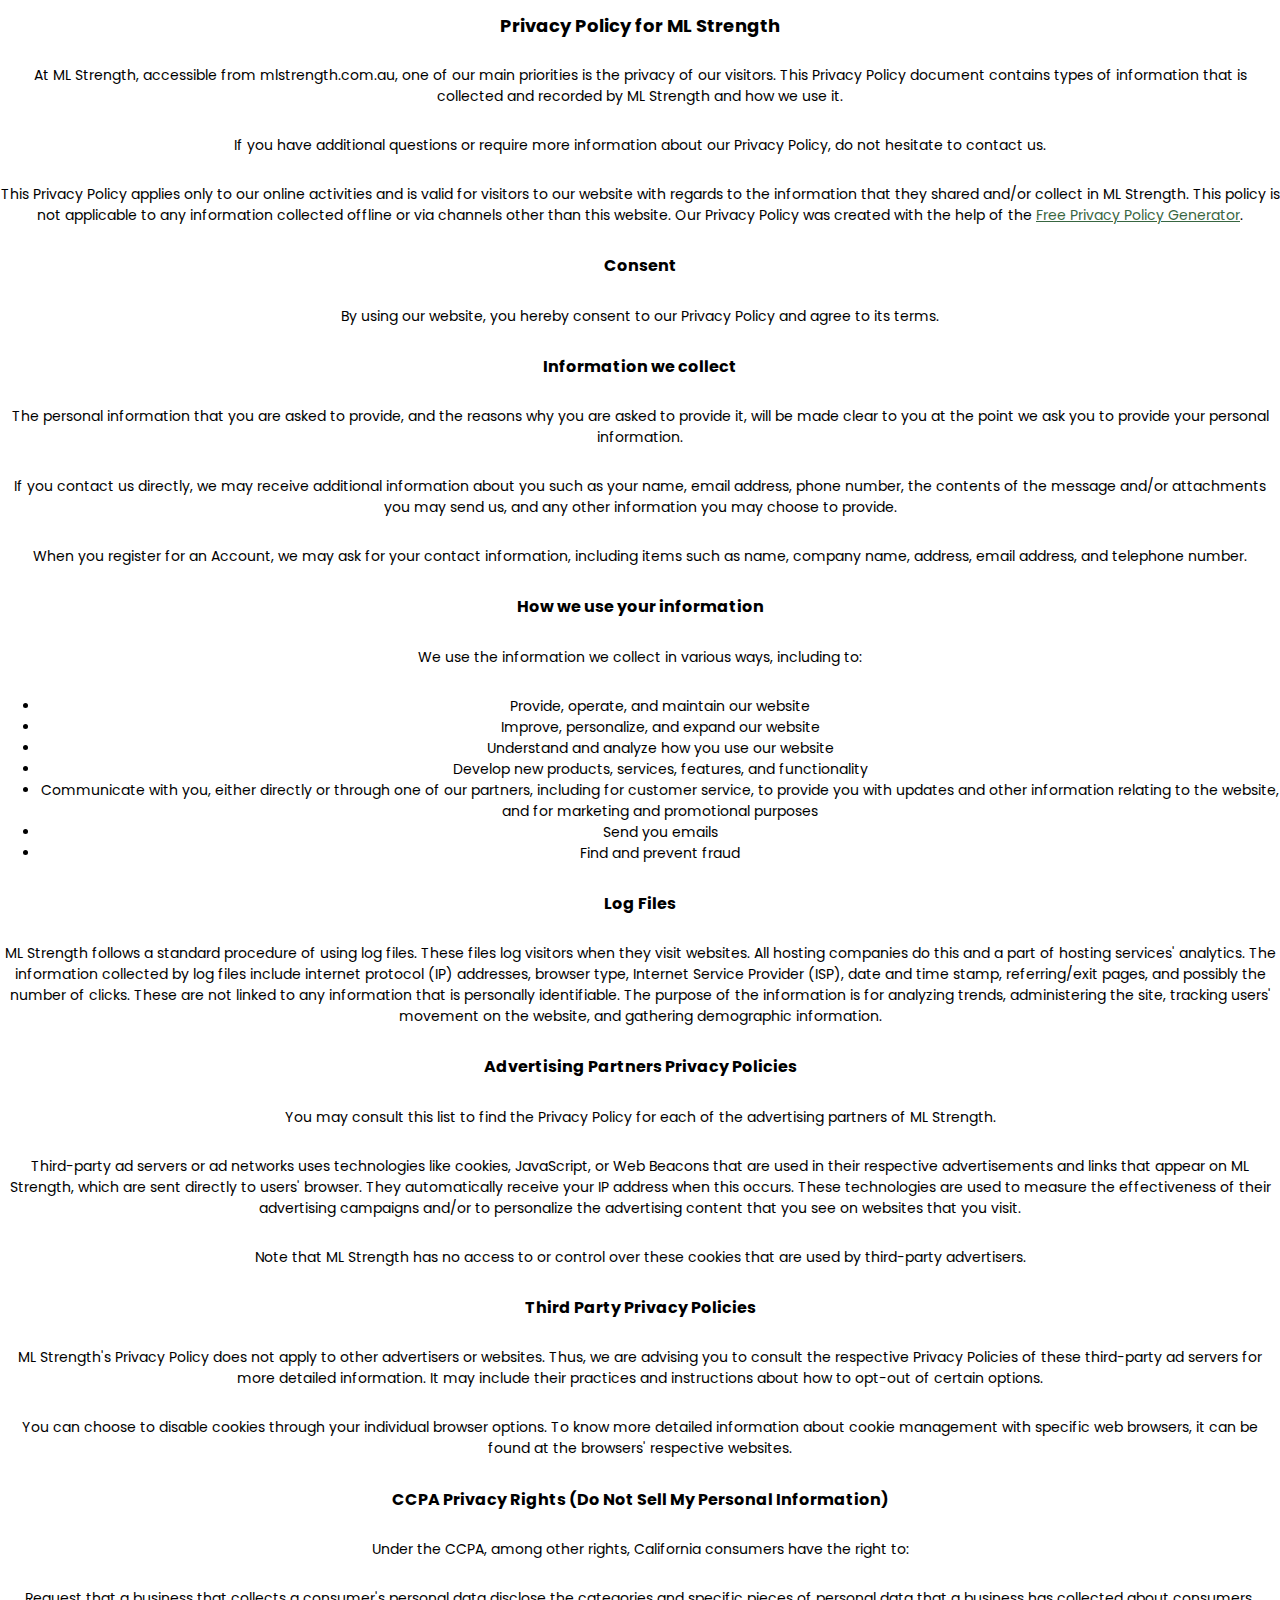
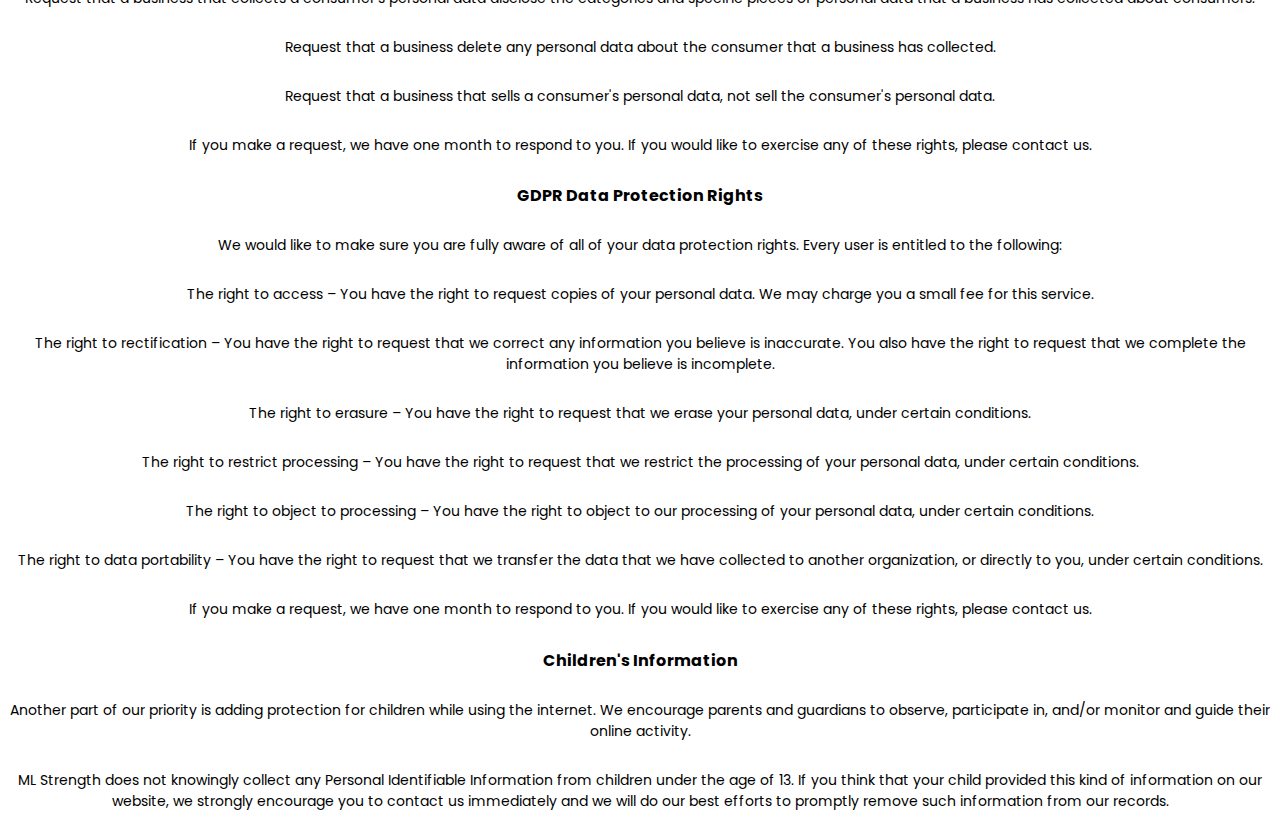
<file: legal/privacypolicy.html>
<!DOCTYPE html>
<html lang="en">
    <head>
        <meta charset="UTF-8">
        <meta name="viewport" content="width=device-width, initial-scale=1.0">
        <link rel="stylesheet" type="text/css" href="../css/styles.css">
        <link rel="stylesheet" href="https://fonts.googleapis.com/css?family=Poppins">
        <link rel="stylesheet" href="https://fonts.googleapis.com/css?family=Ubuntu">
        <script src="https://cdnjs.cloudflare.com/ajax/libs/jquery/3.6.1/jquery.min.js"></script>
        <title>ML Strength - Health and Fitness</title>
    </head>
    <body style="background: #FFFFFF;">
        <h1>Privacy Policy for ML Strength</h1>

        <p>At ML Strength, accessible from mlstrength.com.au, one of our main priorities is the privacy of our visitors. This Privacy Policy document contains types of information that is collected and recorded by ML Strength and how we use it.</p>

        <p>If you have additional questions or require more information about our Privacy Policy, do not hesitate to contact us.</p>

        <p>This Privacy Policy applies only to our online activities and is valid for visitors to our website with regards to the information that they shared and/or collect in ML Strength. This policy is not applicable to any information collected offline or via channels other than this website. Our Privacy Policy was created with the help of the <a href="https://www.privacypolicygenerator.info/">Free Privacy Policy Generator</a>.</p>

        <h2>Consent</h2>

        <p>By using our website, you hereby consent to our Privacy Policy and agree to its terms.</p>

        <h2>Information we collect</h2>

        <p>The personal information that you are asked to provide, and the reasons why you are asked to provide it, will be made clear to you at the point we ask you to provide your personal information.</p>
        <p>If you contact us directly, we may receive additional information about you such as your name, email address, phone number, the contents of the message and/or attachments you may send us, and any other information you may choose to provide.</p>
        <p>When you register for an Account, we may ask for your contact information, including items such as name, company name, address, email address, and telephone number.</p>

        <h2>How we use your information</h2>

        <p>We use the information we collect in various ways, including to:</p>

        <ul>
        <li>Provide, operate, and maintain our website</li>
        <li>Improve, personalize, and expand our website</li>
        <li>Understand and analyze how you use our website</li>
        <li>Develop new products, services, features, and functionality</li>
        <li>Communicate with you, either directly or through one of our partners, including for customer service, to provide you with updates and other information relating to the website, and for marketing and promotional purposes</li>
        <li>Send you emails</li>
        <li>Find and prevent fraud</li>
        </ul>

        <h2>Log Files</h2>

        <p>ML Strength follows a standard procedure of using log files. These files log visitors when they visit websites. All hosting companies do this and a part of hosting services' analytics. The information collected by log files include internet protocol (IP) addresses, browser type, Internet Service Provider (ISP), date and time stamp, referring/exit pages, and possibly the number of clicks. These are not linked to any information that is personally identifiable. The purpose of the information is for analyzing trends, administering the site, tracking users' movement on the website, and gathering demographic information.</p>




        <h2>Advertising Partners Privacy Policies</h2>

        <P>You may consult this list to find the Privacy Policy for each of the advertising partners of ML Strength.</p>

        <p>Third-party ad servers or ad networks uses technologies like cookies, JavaScript, or Web Beacons that are used in their respective advertisements and links that appear on ML Strength, which are sent directly to users' browser. They automatically receive your IP address when this occurs. These technologies are used to measure the effectiveness of their advertising campaigns and/or to personalize the advertising content that you see on websites that you visit.</p>

        <p>Note that ML Strength has no access to or control over these cookies that are used by third-party advertisers.</p>

        <h2>Third Party Privacy Policies</h2>

        <p>ML Strength's Privacy Policy does not apply to other advertisers or websites. Thus, we are advising you to consult the respective Privacy Policies of these third-party ad servers for more detailed information. It may include their practices and instructions about how to opt-out of certain options. </p>

        <p>You can choose to disable cookies through your individual browser options. To know more detailed information about cookie management with specific web browsers, it can be found at the browsers' respective websites.</p>

        <h2>CCPA Privacy Rights (Do Not Sell My Personal Information)</h2>

        <p>Under the CCPA, among other rights, California consumers have the right to:</p>
        <p>Request that a business that collects a consumer's personal data disclose the categories and specific pieces of personal data that a business has collected about consumers.</p>
        <p>Request that a business delete any personal data about the consumer that a business has collected.</p>
        <p>Request that a business that sells a consumer's personal data, not sell the consumer's personal data.</p>
        <p>If you make a request, we have one month to respond to you. If you would like to exercise any of these rights, please contact us.</p>

        <h2>GDPR Data Protection Rights</h2>

        <p>We would like to make sure you are fully aware of all of your data protection rights. Every user is entitled to the following:</p>
        <p>The right to access – You have the right to request copies of your personal data. We may charge you a small fee for this service.</p>
        <p>The right to rectification – You have the right to request that we correct any information you believe is inaccurate. You also have the right to request that we complete the information you believe is incomplete.</p>
        <p>The right to erasure – You have the right to request that we erase your personal data, under certain conditions.</p>
        <p>The right to restrict processing – You have the right to request that we restrict the processing of your personal data, under certain conditions.</p>
        <p>The right to object to processing – You have the right to object to our processing of your personal data, under certain conditions.</p>
        <p>The right to data portability – You have the right to request that we transfer the data that we have collected to another organization, or directly to you, under certain conditions.</p>
        <p>If you make a request, we have one month to respond to you. If you would like to exercise any of these rights, please contact us.</p>

        <h2>Children's Information</h2>

        <p>Another part of our priority is adding protection for children while using the internet. We encourage parents and guardians to observe, participate in, and/or monitor and guide their online activity.</p>

        <p>ML Strength does not knowingly collect any Personal Identifiable Information from children under the age of 13. If you think that your child provided this kind of information on our website, we strongly encourage you to contact us immediately and we will do our best efforts to promptly remove such information from our records.</p>
    </body>
</html>
</file>
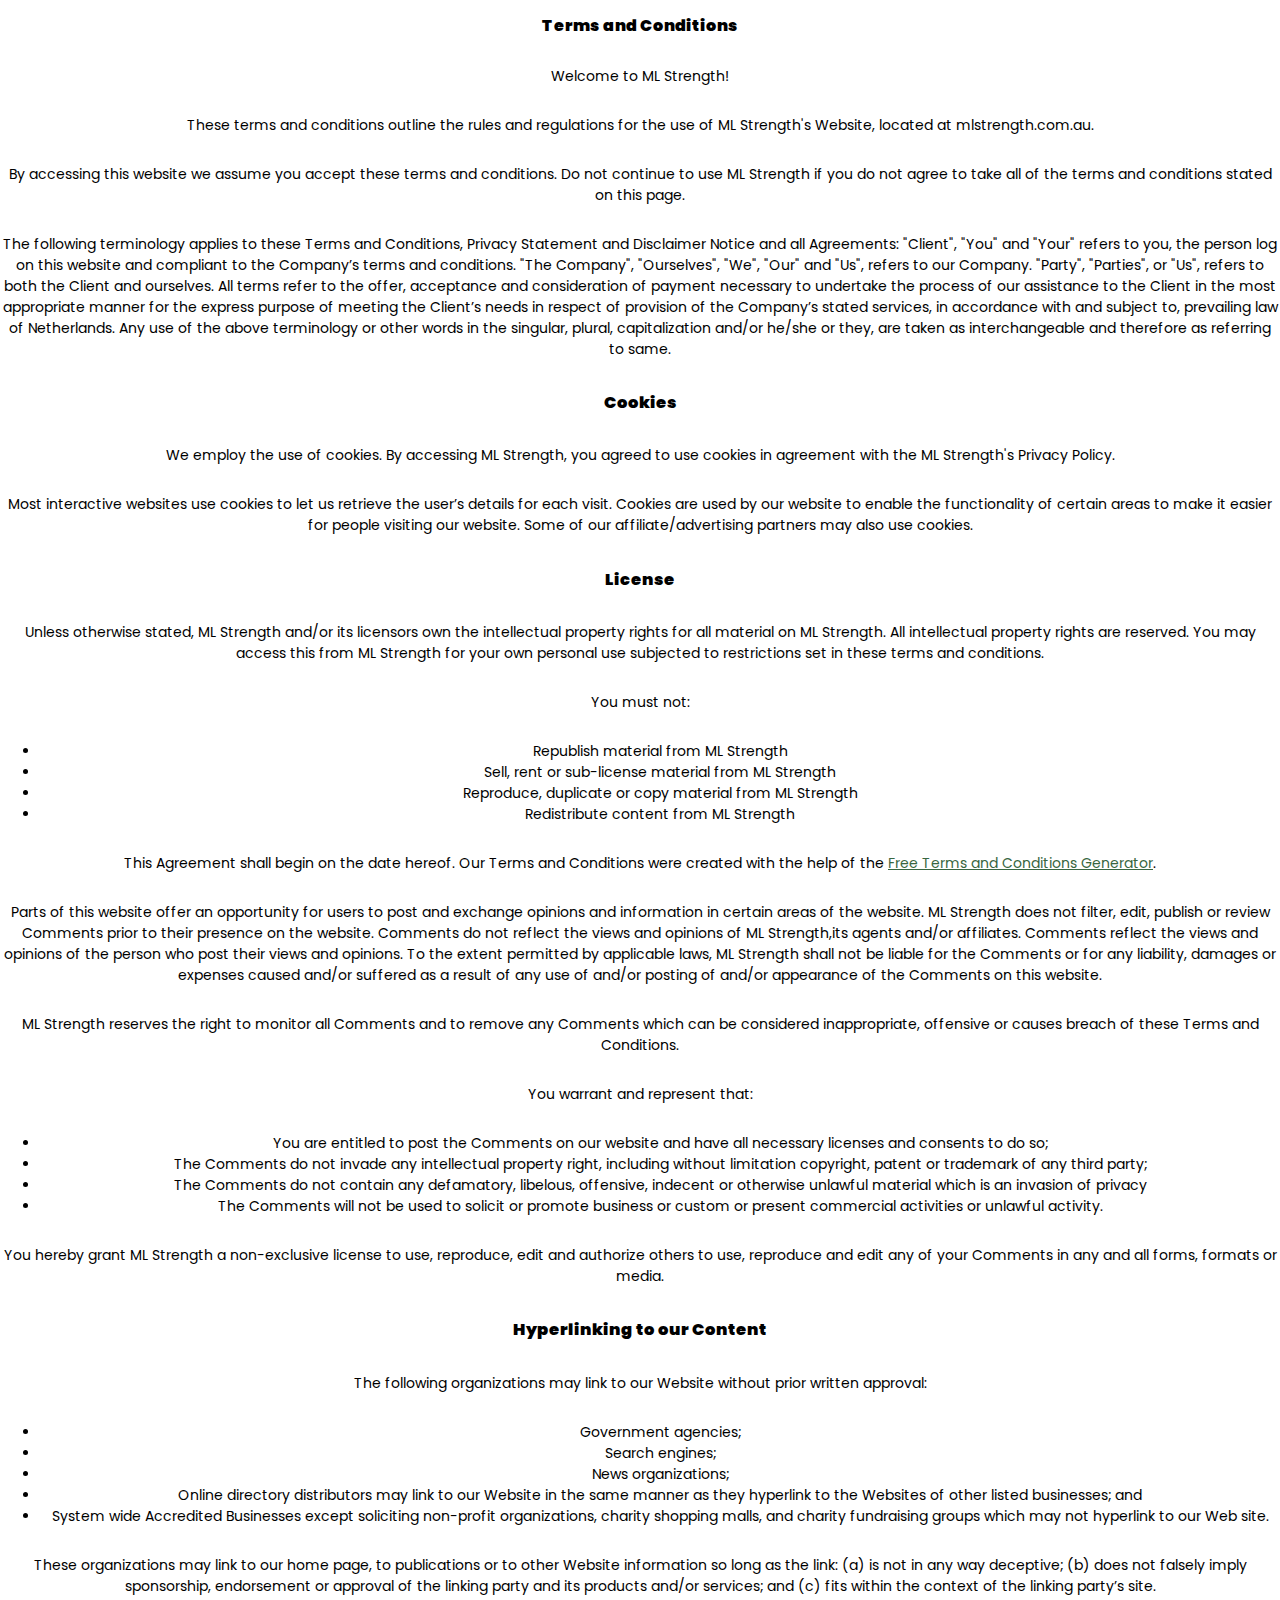
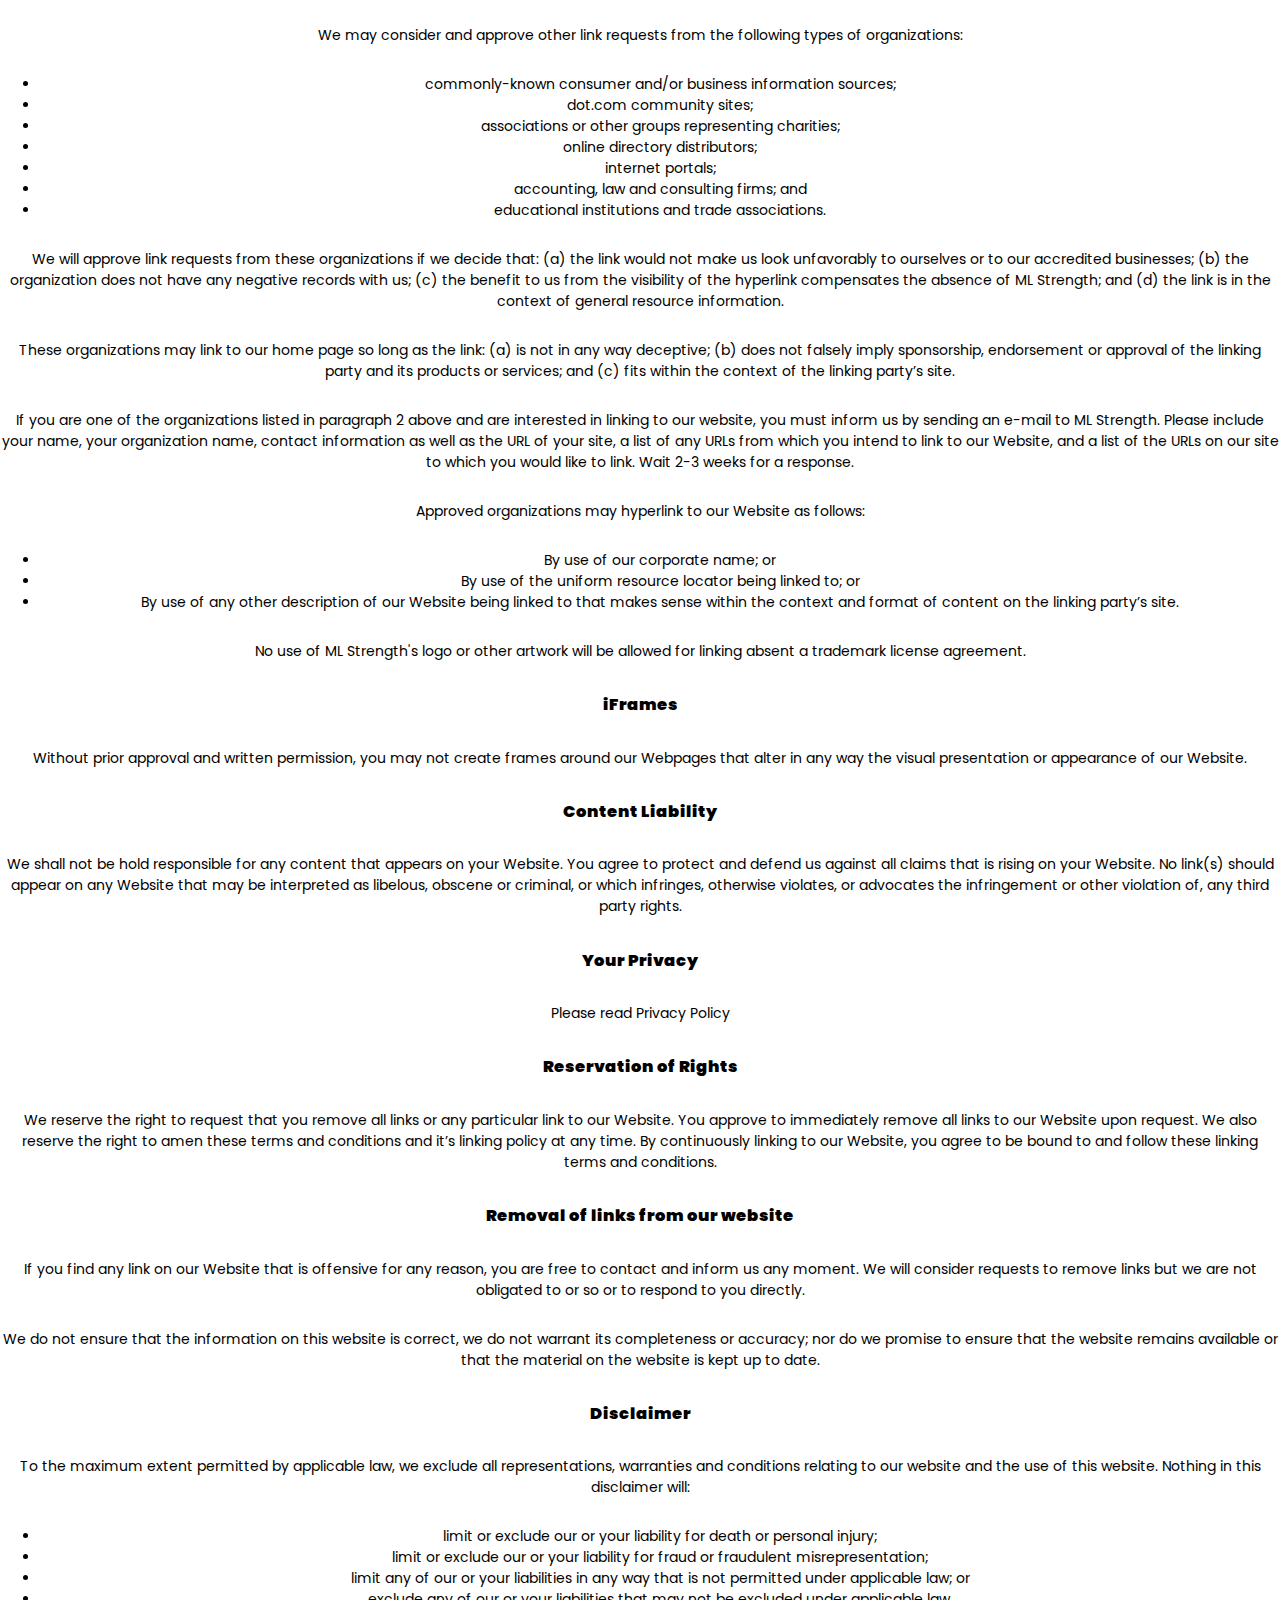
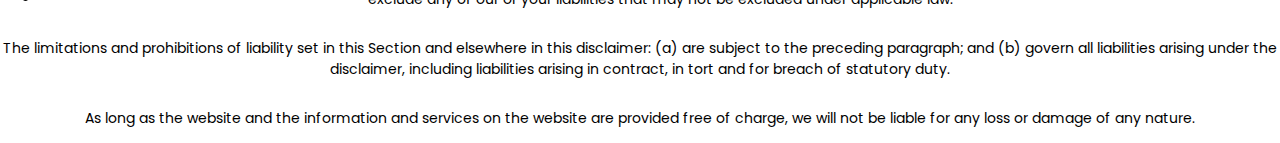
<file: legal/termsandconditions.html>
<!DOCTYPE html>
<html lang="en">
    <head>
        <meta charset="UTF-8">
        <meta name="viewport" content="width=device-width, initial-scale=1.0">
        <link rel="stylesheet" type="text/css" href="../css/styles.css">
        <link rel="stylesheet" href="https://fonts.googleapis.com/css?family=Poppins">
        <link rel="stylesheet" href="https://fonts.googleapis.com/css?family=Ubuntu">
        <script src="https://cdnjs.cloudflare.com/ajax/libs/jquery/3.6.1/jquery.min.js"></script>
        <title>ML Strength - Health and Fitness</title>
    </head>
    <body style="background: #FFFFFF;">
        <h2><strong>Terms and Conditions</strong></h2>

        <p>Welcome to ML Strength!</p>

        <p>These terms and conditions outline the rules and regulations for the use of ML Strength's Website, located at mlstrength.com.au.</p>

        <p>By accessing this website we assume you accept these terms and conditions. Do not continue to use ML Strength if you do not agree to take all of the terms and conditions stated on this page.</p>

        <p>The following terminology applies to these Terms and Conditions, Privacy Statement and Disclaimer Notice and all Agreements: "Client", "You" and "Your" refers to you, the person log on this website and compliant to the Company’s terms and conditions. "The Company", "Ourselves", "We", "Our" and "Us", refers to our Company. "Party", "Parties", or "Us", refers to both the Client and ourselves. All terms refer to the offer, acceptance and consideration of payment necessary to undertake the process of our assistance to the Client in the most appropriate manner for the express purpose of meeting the Client’s needs in respect of provision of the Company’s stated services, in accordance with and subject to, prevailing law of Netherlands. Any use of the above terminology or other words in the singular, plural, capitalization and/or he/she or they, are taken as interchangeable and therefore as referring to same.</p>

        <h3><strong>Cookies</strong></h3>

        <p>We employ the use of cookies. By accessing ML Strength, you agreed to use cookies in agreement with the ML Strength's Privacy Policy. </p>

        <p>Most interactive websites use cookies to let us retrieve the user’s details for each visit. Cookies are used by our website to enable the functionality of certain areas to make it easier for people visiting our website. Some of our affiliate/advertising partners may also use cookies.</p>

        <h3><strong>License</strong></h3>

        <p>Unless otherwise stated, ML Strength and/or its licensors own the intellectual property rights for all material on ML Strength. All intellectual property rights are reserved. You may access this from ML Strength for your own personal use subjected to restrictions set in these terms and conditions.</p>

        <p>You must not:</p>
        <ul>
            <li>Republish material from ML Strength</li>
            <li>Sell, rent or sub-license material from ML Strength</li>
            <li>Reproduce, duplicate or copy material from ML Strength</li>
            <li>Redistribute content from ML Strength</li>
        </ul>

        <p>This Agreement shall begin on the date hereof. Our Terms and Conditions were created with the help of the <a href="https://www.termsandconditionsgenerator.com/">Free Terms and Conditions Generator</a>.</p>

        <p>Parts of this website offer an opportunity for users to post and exchange opinions and information in certain areas of the website. ML Strength does not filter, edit, publish or review Comments prior to their presence on the website. Comments do not reflect the views and opinions of ML Strength,its agents and/or affiliates. Comments reflect the views and opinions of the person who post their views and opinions. To the extent permitted by applicable laws, ML Strength shall not be liable for the Comments or for any liability, damages or expenses caused and/or suffered as a result of any use of and/or posting of and/or appearance of the Comments on this website.</p>

        <p>ML Strength reserves the right to monitor all Comments and to remove any Comments which can be considered inappropriate, offensive or causes breach of these Terms and Conditions.</p>

        <p>You warrant and represent that:</p>

        <ul>
            <li>You are entitled to post the Comments on our website and have all necessary licenses and consents to do so;</li>
            <li>The Comments do not invade any intellectual property right, including without limitation copyright, patent or trademark of any third party;</li>
            <li>The Comments do not contain any defamatory, libelous, offensive, indecent or otherwise unlawful material which is an invasion of privacy</li>
            <li>The Comments will not be used to solicit or promote business or custom or present commercial activities or unlawful activity.</li>
        </ul>

        <p>You hereby grant ML Strength a non-exclusive license to use, reproduce, edit and authorize others to use, reproduce and edit any of your Comments in any and all forms, formats or media.</p>

        <h3><strong>Hyperlinking to our Content</strong></h3>

        <p>The following organizations may link to our Website without prior written approval:</p>

        <ul>
            <li>Government agencies;</li>
            <li>Search engines;</li>
            <li>News organizations;</li>
            <li>Online directory distributors may link to our Website in the same manner as they hyperlink to the Websites of other listed businesses; and</li>
            <li>System wide Accredited Businesses except soliciting non-profit organizations, charity shopping malls, and charity fundraising groups which may not hyperlink to our Web site.</li>
        </ul>

        <p>These organizations may link to our home page, to publications or to other Website information so long as the link: (a) is not in any way deceptive; (b) does not falsely imply sponsorship, endorsement or approval of the linking party and its products and/or services; and (c) fits within the context of the linking party’s site.</p>

        <p>We may consider and approve other link requests from the following types of organizations:</p>

        <ul>
            <li>commonly-known consumer and/or business information sources;</li>
            <li>dot.com community sites;</li>
            <li>associations or other groups representing charities;</li>
            <li>online directory distributors;</li>
            <li>internet portals;</li>
            <li>accounting, law and consulting firms; and</li>
            <li>educational institutions and trade associations.</li>
        </ul>

        <p>We will approve link requests from these organizations if we decide that: (a) the link would not make us look unfavorably to ourselves or to our accredited businesses; (b) the organization does not have any negative records with us; (c) the benefit to us from the visibility of the hyperlink compensates the absence of ML Strength; and (d) the link is in the context of general resource information.</p>

        <p>These organizations may link to our home page so long as the link: (a) is not in any way deceptive; (b) does not falsely imply sponsorship, endorsement or approval of the linking party and its products or services; and (c) fits within the context of the linking party’s site.</p>

        <p>If you are one of the organizations listed in paragraph 2 above and are interested in linking to our website, you must inform us by sending an e-mail to ML Strength. Please include your name, your organization name, contact information as well as the URL of your site, a list of any URLs from which you intend to link to our Website, and a list of the URLs on our site to which you would like to link. Wait 2-3 weeks for a response.</p>

        <p>Approved organizations may hyperlink to our Website as follows:</p>

        <ul>
            <li>By use of our corporate name; or</li>
            <li>By use of the uniform resource locator being linked to; or</li>
            <li>By use of any other description of our Website being linked to that makes sense within the context and format of content on the linking party’s site.</li>
        </ul>

        <p>No use of ML Strength's logo or other artwork will be allowed for linking absent a trademark license agreement.</p>

        <h3><strong>iFrames</strong></h3>

        <p>Without prior approval and written permission, you may not create frames around our Webpages that alter in any way the visual presentation or appearance of our Website.</p>

        <h3><strong>Content Liability</strong></h3>

        <p>We shall not be hold responsible for any content that appears on your Website. You agree to protect and defend us against all claims that is rising on your Website. No link(s) should appear on any Website that may be interpreted as libelous, obscene or criminal, or which infringes, otherwise violates, or advocates the infringement or other violation of, any third party rights.</p>

        <h3><strong>Your Privacy</strong></h3>

        <p>Please read Privacy Policy</p>

        <h3><strong>Reservation of Rights</strong></h3>

        <p>We reserve the right to request that you remove all links or any particular link to our Website. You approve to immediately remove all links to our Website upon request. We also reserve the right to amen these terms and conditions and it’s linking policy at any time. By continuously linking to our Website, you agree to be bound to and follow these linking terms and conditions.</p>

        <h3><strong>Removal of links from our website</strong></h3>

        <p>If you find any link on our Website that is offensive for any reason, you are free to contact and inform us any moment. We will consider requests to remove links but we are not obligated to or so or to respond to you directly.</p>

        <p>We do not ensure that the information on this website is correct, we do not warrant its completeness or accuracy; nor do we promise to ensure that the website remains available or that the material on the website is kept up to date.</p>

        <h3><strong>Disclaimer</strong></h3>

        <p>To the maximum extent permitted by applicable law, we exclude all representations, warranties and conditions relating to our website and the use of this website. Nothing in this disclaimer will:</p>

        <ul>
            <li>limit or exclude our or your liability for death or personal injury;</li>
            <li>limit or exclude our or your liability for fraud or fraudulent misrepresentation;</li>
            <li>limit any of our or your liabilities in any way that is not permitted under applicable law; or</li>
            <li>exclude any of our or your liabilities that may not be excluded under applicable law.</li>
        </ul>

        <p>The limitations and prohibitions of liability set in this Section and elsewhere in this disclaimer: (a) are subject to the preceding paragraph; and (b) govern all liabilities arising under the disclaimer, including liabilities arising in contract, in tort and for breach of statutory duty.</p>

        <p>As long as the website and the information and services on the website are provided free of charge, we will not be liable for any loss or damage of any nature.</p>
    </body>
</html>
</file>
<file: css/styles.css>
html {
    height: 100%;
}

body {
    margin: 0;
    width: 100%;
    min-height: 100%;
    text-align: center;
    font-family: "Poppins", Arial, Helvetica, sans-serif;
    font-size: 14px;
    background-image: linear-gradient(140deg, #386641, #A7C957);
    background-attachment: fixed;
    display: flex;
    flex-direction: column;
}

a {
    transition: color 1s;
    color: #386641;
}

a:hover {
    transition: color 1s;
    color: #BC4749;
}

h1 {
    font-size: 18px;
}

h2 {
    font-size: 16px;
}

h1 a {
    text-decoration: none;
    color: #000000;
}

/* Header and navigation */

header {
    display: flex;
    position: relative;
    margin-bottom: 4vh;
    background: #F2E8CF;
    border-bottom: 2px solid #386641;
}

header h1 {
    margin-left: 1em;
}

navigation ul {
    position: absolute;
    z-index: 2;
    padding: 0;
    width: 15em;
    right: 0;
    top: 73%;
    list-style-type: none;
    border-radius: 0 0 10px 10px;
    padding-top: 0.5em;
    background-image: linear-gradient(180deg, #F2E8CF, #A7C957 30em);
}

navigation li {
    width: 100%;
    display: block;
    padding: 0.5em 0;
    border-radius: 10px;
    transition: background 1s;
}

navigation li:hover {
    transition: background 1s;
    background: #FFFFFF;
}

#burgerbutton {
    display: initial;
    position: absolute;
    right: 0.5em;
    z-index: 3;
}
#burgerbutton:hover > div {
    background: #BC4749;
    transition: background 0.3s;
}

#burgerbutton > div {
    margin: 0.5em 0;
    padding: 0.1em 0;
    width: 50px;
    height: 5px;
    border-radius: 5px;
    background: #386641;
    transition: background 0.3s;
}

/* */

main {
    margin: auto;
    margin-bottom: 2em;
}

section {
    width: 85%;
    margin: auto;
    display: flex;
    flex-direction: row;
}

img {
    border-radius: 20px;
}

/* Index page */

#homeimage {
    object-fit: cover;
    max-width: 60%;
    margin-right: 5vw;
}

#hometext {
    background: #FFFFFF;
    border-radius: 10px;
    padding: 1em;
    margin-bottom: 2.5em;
}

#homecontentwrapper {
    margin: auto;
}

#contactbutton {
    transition: border 1s, box-shadow 1s, color 1s;
    padding: 1em;
    text-decoration: none;
    background: #FFFFFF;
    border: 3px solid #386641;
    box-shadow:#386641 3px 3px;
    white-space: nowrap;
}

#contactbutton:hover {
    transition: border 1s, box-shadow 1s, color 1s;
    border: 3px solid #BC4749;
    box-shadow:#BC4749 3px 3px;
}

/* About pages */

#aboutml img {
    object-fit: cover;
    max-width: 20vw;
    min-height: 80vh;
    margin: auto;
}

#aboutmltext, #aboutownertext {
    background: #FFFFFF;
    border-radius: 10px;
    padding: 1em;
}

#aboutmltext {
    margin: auto 2em;
}

#aboutownertext {
    width: 40vw;
    margin: auto 2em;
}

#aboutowner img {
    max-height: 80vh;
    max-width: 50%;
    margin: auto;
}

/* Classes page */

#classescontent h2 {
    margin: 0 auto 1em auto;
    padding: 1em;
    background: #FFFFFF;
    width: 80%;
    border-radius: 20px;
}

#classeslists {
    display: flex;
    flex-direction: row;
}

#classeslists > div {
    padding: 2em;
    margin: auto 1em;
    border-radius: 20px;
    width: 20vw;
    min-height: 50vh;
    background-size: cover;
    border: 1px solid #386641;
    text-align: left;
}

#classeslist1 {
    background-image: linear-gradient(180deg, rgba(255,255,255,0.9), rgba(242,232,207,0.9), rgba(167,201,87,0.7)),
    url("../images/classes_image_1.jpg");
}

#classeslist2 {
    background-image: linear-gradient(180deg, rgba(255,255,255,0.9), rgba(242,232,207,0.9), rgba(167,201,87,0.7)),
    url("../images/classes_image_2.jpg");
}

#classeslist3 {
    background-image: linear-gradient(180deg, rgba(255,255,255,0.9), rgba(242,232,207,0.9), rgba(167,201,87,0.7)),
    url("../images/classes_image_3.jpg");
}

/* Footer */

footer {
    width: 100%;
    background-image: linear-gradient(180deg, #F2E8CF, #A7C957 10em);
    margin: auto;
    margin-bottom: 0;
    border-top: 2px solid #386641;
}

/* Contact page and form */

form {
    background: #F2E8CF;
    padding: 2em;
    width: 30vw;
    min-width: 440px;
    display: grid;
    grid-template-columns: 1fr 1fr;
    row-gap: 0.5em;
    column-gap: 1em;
    border-radius: 10px;
}

form h2 {
    grid-column: 1 / 3;
    margin: 0;
    margin-bottom: 1em;
}

label {
    grid-column: 1 / 2;
}

.isrequired::after {
    content: "*";
    color: #FF0000;
}

input, textarea {
    grid-column: 2 / 3;
    border: 2px solid #000000;
    line-height: 1.5em;
    border-radius: 5px;
}

input:placeholder-shown, textarea:placeholder-shown {
    background-color: #DDDDDD;
}

input:focus, textarea:focus, input:checked + label {
    background-color: #FFFFFF;
}

input:required:valid, textarea:valid {
    border: 2px solid #A7C957;
}

/* The below rule is just for the "Age" field. As an optional field it displays the green border indicating a valid input even if the user hasn't written anything unless further rules are applied. */

input:optional:valid:not(:placeholder-shown) {
    border: 2px solid #A7C957;
}

input[type="radio"] + label, input[type="checkbox"] + label {
    padding-left: 0.2em;
    padding-right: 0.2em;
}

#genderwrapper {
    margin: auto;
    white-space: nowrap;
}

textarea {
    resize: none;
    font-family: Arial, Helvetica, sans-serif;
    font-size: 14px;
    margin: 0px;
}

#tcwrapper {
    grid-column: 2 / 3;
}

#submitbutton {
    border: 2px solid #000000;
}

#helpbutton {
    height: 1.5em;
    width: 6em;
    margin:  1em auto auto auto;
    background: #FFFFFF;
    font-weight: bold;
    border: 2px solid #000000;
    border-radius: 5px;
    cursor: pointer;
}

#helpbutton:hover {
    border: 2px solid #BC4749;
    color: #BC4749;
}

#requirednotice {
    grid-column: 2 / 3;
}

#submissionsuccess {   
    color: #000000;
    grid-column: 1 / 5;
}

/* Icon styling */

input[type="text"], input[type="number"], input[type="email"],
input[type="tel"] {
    width: 100%;
    padding-left: 25px;
    box-sizing: border-box;
}

.inputicons i {
    position: absolute;
    padding: 6px;
}

.icon {
    color: #386641;
}

/* Form jQuery styling */

label.error {
    color: #FF0000;
    grid-column: 2 / 3;
    margin: 0;
}

input.error, textarea.error {
    border: 2px solid #FF0000;
    font-weight: 300;
    color: #FF0000;
}

/* Video */

video {
    height: auto !important;
    width: 100% !important;
}

#helpvideo {
    display: flex;
    position: fixed;
    top: 2%;
    left: 2%;
    width: 46vw;
    padding: 40px;
    border-radius: 20px;
    background: #FFFFFF;
    visibility: hidden;
}

#helpbutton:hover ~ #helpvideo {
    visibility: visible;
}

@media only screen and (max-width: 900px) {

    main {
        width: 100%;
    }

    navigation ul {
        width: 100%;
        box-sizing: border-box;
    }

    #classeslists > div {
        width: 100%;
        min-height: 0;
        margin: 0.5em 0;
        border-radius: 0;
        box-sizing: border-box;
    }

    section, #classeslists {
        flex-direction: column;
        width: 100%;
    }

    #homeimage, #aboutml img, #aboutowner img,
    #hometext, #aboutmltext, #aboutownertext {
        width: 100%;
        margin: 0.5em 0;
        max-width: 100%;
        border-radius: 0;
        box-sizing: border-box;
    }

    
    #hometext {
        margin-bottom: 2em;
    }
    
    #aboutowner img {
        max-height: unset;
        max-width: unset;
    }

    /* Contact page and form mobile */

    form {
        min-width: 0;
        width: 100%;
        padding: 0;
        grid-row-gap: 0px;
        grid-template-columns: 1fr 1fr 1fr;
        border-radius: 0;
    }
    
    form h2 {
        grid-column: 2;
        white-space: nowrap;
        margin: 0.5em 0;
    }

    .inputicons .fa-user-group {
        display: none;
    }
    textarea, #tcwrapper, input, .inputicons {
        width: 100%;
        margin-top: 0.1em;
        margin-bottom: 0.2em;
        grid-column: span 3;
        border-radius: unset;
        box-sizing: border-box;
    }

    input:optional, select:optional, label,
    #genderselect, #requirednotice, .fa-user-group,
    .hideonmobile {
        display: none;
    }

    .isrequired::after {
        content: "";
    }

    #tcwrapper {
        display: grid;
        grid-template-columns: 1fr 1fr 1fr;
        padding-top: 0.5em;
        padding-bottom: 0.5em;
    }

    #tcwrapper input {
        grid-column: 1;
        margin: 1.5em;
        
    }

    #tcwrapper label {
        display: initial;
        grid-column: 2;
        text-align: start;
        white-space: nowrap;
        margin: auto;
    }

    #helpbutton {
        grid-row: 12;
        grid-column: 2;
        margin-top: 1em;
        margin-bottom: 1em;
    }

    input, .inputicons {
        grid-column: 1fr;
    }

    #helpvideo {
        top: 8%;
        width: 90vw;
        padding: 10px;
        border-radius: 20px;
        background: #FFFFFF;
        visibility: hidden;
    }
}

/* Minor tweaks for elements that don't display right at smaller screen sizes */

@media only screen and (max-width: 440px) {
    #tcwrapper label {
        margin-left: 1em;
    }
}

@media only screen and (max-width: 400px) {
    
    #tcwrapper label {
        white-space: unset;
        text-align: center;
    }

}

.hiddenelement {
    display: none;
}
</file>
